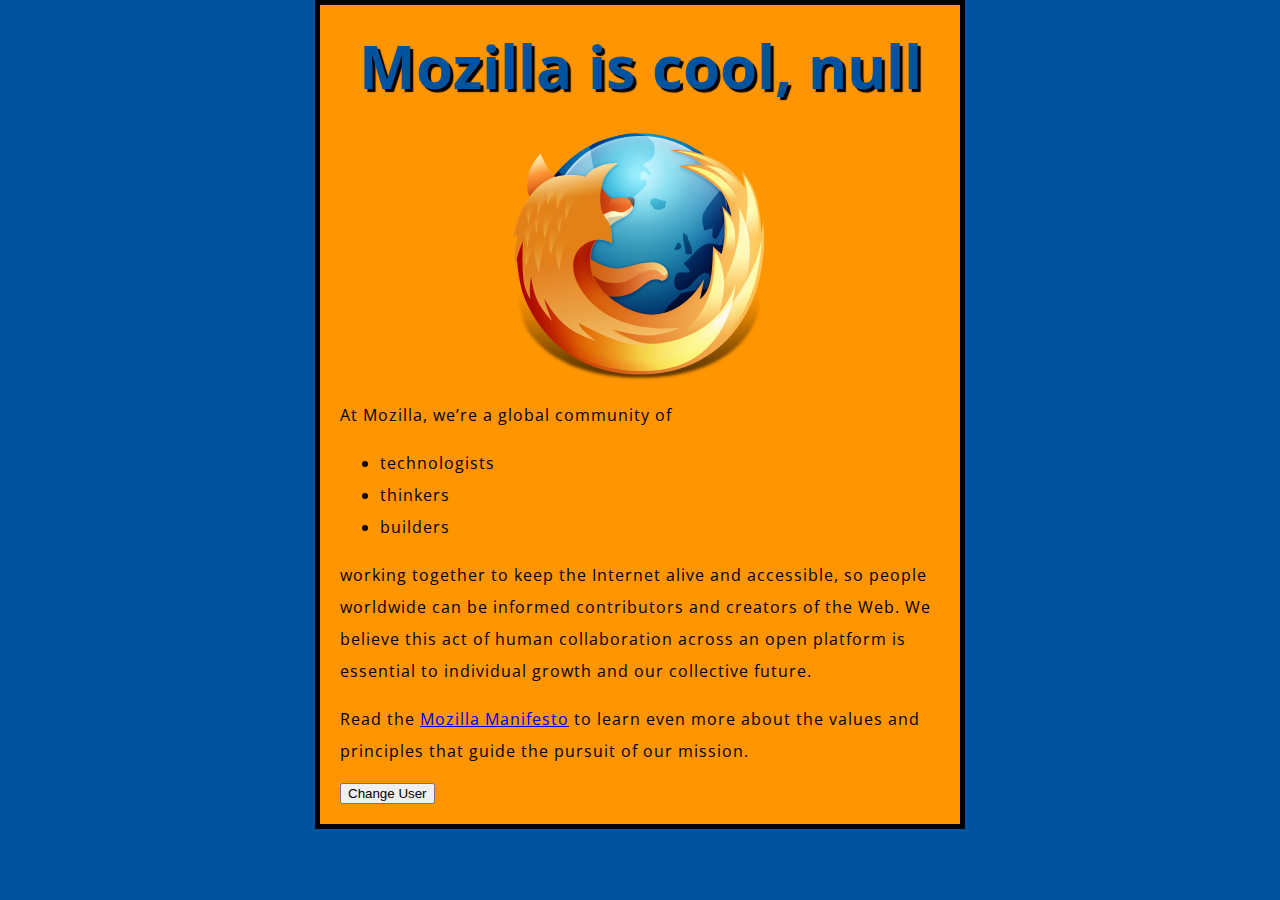
<file: index.html>
<!DOCTYPE html>
<html>
  <head>
    <meta charset="utf-8">
    <title>My test page</title>
    <link href='http://fonts.googleapis.com/css?family=Open+Sans' rel='stylesheet' type='text/css'>
    <link href="styles/style.css" rel="stylesheet" type="text/css">
  </head>
  <body>
    <h1>Mozilla is cool</h1>
    <img src="images/firefox-icon.png" alt="The Firefox logo: a flaming fox surrounding the Earth.">

    <p>At Mozilla, we’re a global community of</p>

    <ul> <!-- changed to list in the tutorial -->
      <li>technologists</li>
      <li>thinkers</li>
      <li>builders</li>
    </ul>

    <p>working together to keep the Internet alive and accessible, so people worldwide can be informed contributors and creators of the Web. We believe this act of human collaboration across an open platform is essential to individual growth and our collective future.</p>

    <p>Read the <a href="https://www.mozilla.org/en-US/about/manifesto/">Mozilla Manifesto</a> to learn even more about the values and principles that guide the pursuit of our mission.</p>

    <button> Change User </button>
    
    <script src="scripts/main.js"></script>
    <!-- JS loaded after HTML is good option -->

  </body>
</html>
</file>
<file: styles/style.css>
html {
  font-size: 10px;
  font-family: 'Open Sans', sans-serif;
}


h1 {
  font-size: 60px;
  text-align: center;
}

p, li {
  font-size: 16px;
  line-height: 2;
  letter-spacing: 1px;
}


html {
  background-color: #00539F;
}

body {
  width: 600px;
  margin: 0 auto;
  background-color: #FF9500;
  padding: 0 20px 20px 20px;
  border: 5px solid black;
}

h1 {
  margin: 0;
  padding: 20px 0;
  color: #00539F;
  text-shadow: 3px 3px 1px black;
}

/* img is CSS image type*/
img {
  display: block;
  margin: 0 auto;
}
</file>
